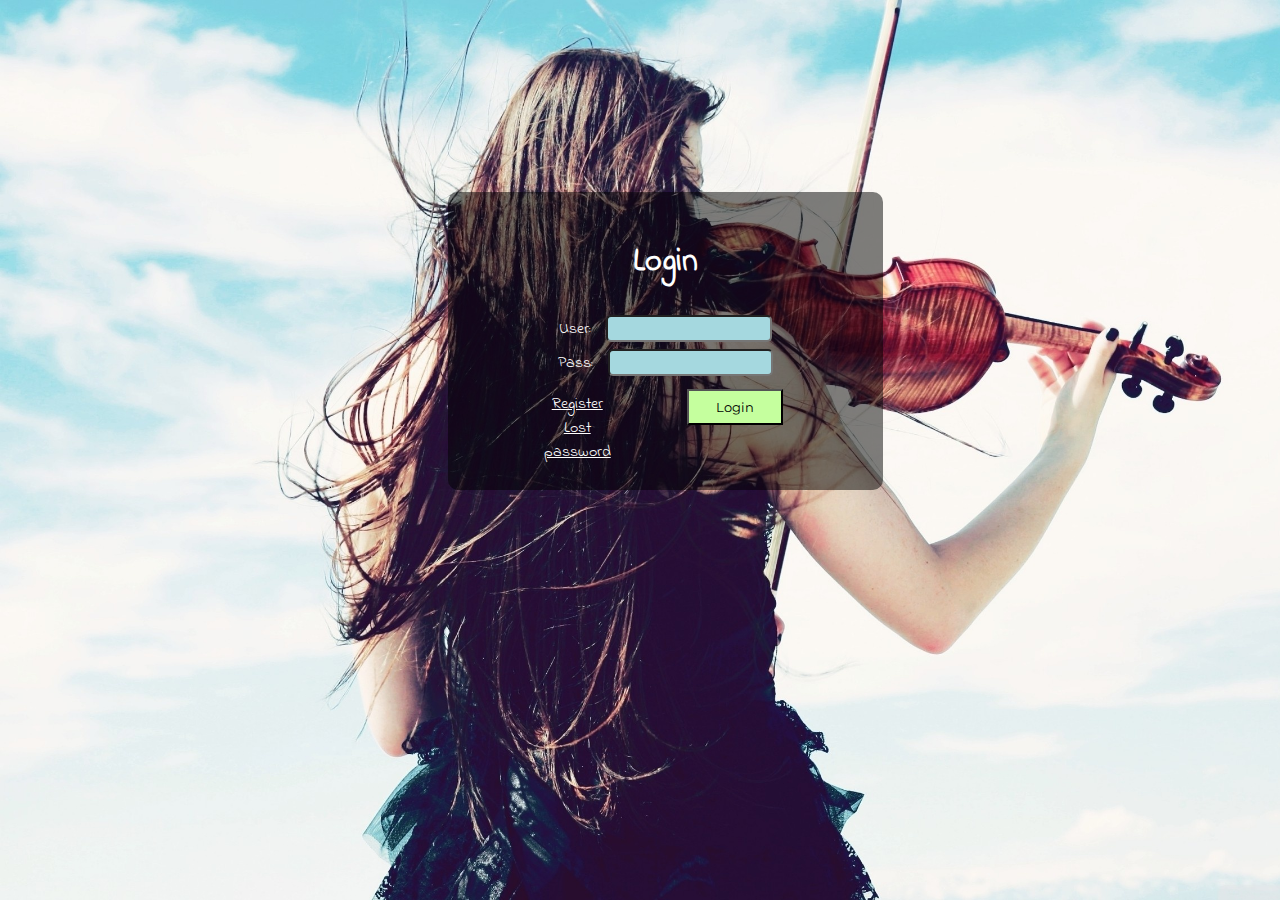
<file: index.html>
<!DOCTYPE html>

<html>

<head>
<title>Fonoteca</title>
<link rel="stylesheet" type="text/css" href="login.css">
<link href='https://fonts.googleapis.com/css?family=Montserrat|Indie+Flower' rel='stylesheet' type='text/css'>
</head>

<body>
<section id="loginpan">
<h1>Login</h1>
<form action="login.php" method="post">
<label>User:</label><input class="inp" type="text" name="user"><br>
<label id="lastlabel">Pass:</label><input class="inp" type="password" name="pass"><br>
<div class="align1">
<a href="register.html">Register</a>
<a href="#">Lost password</a>
</div>
<input class="align1" type="submit" value="Login" id="login">
</form>

</section>

</body>

</html>
</file>
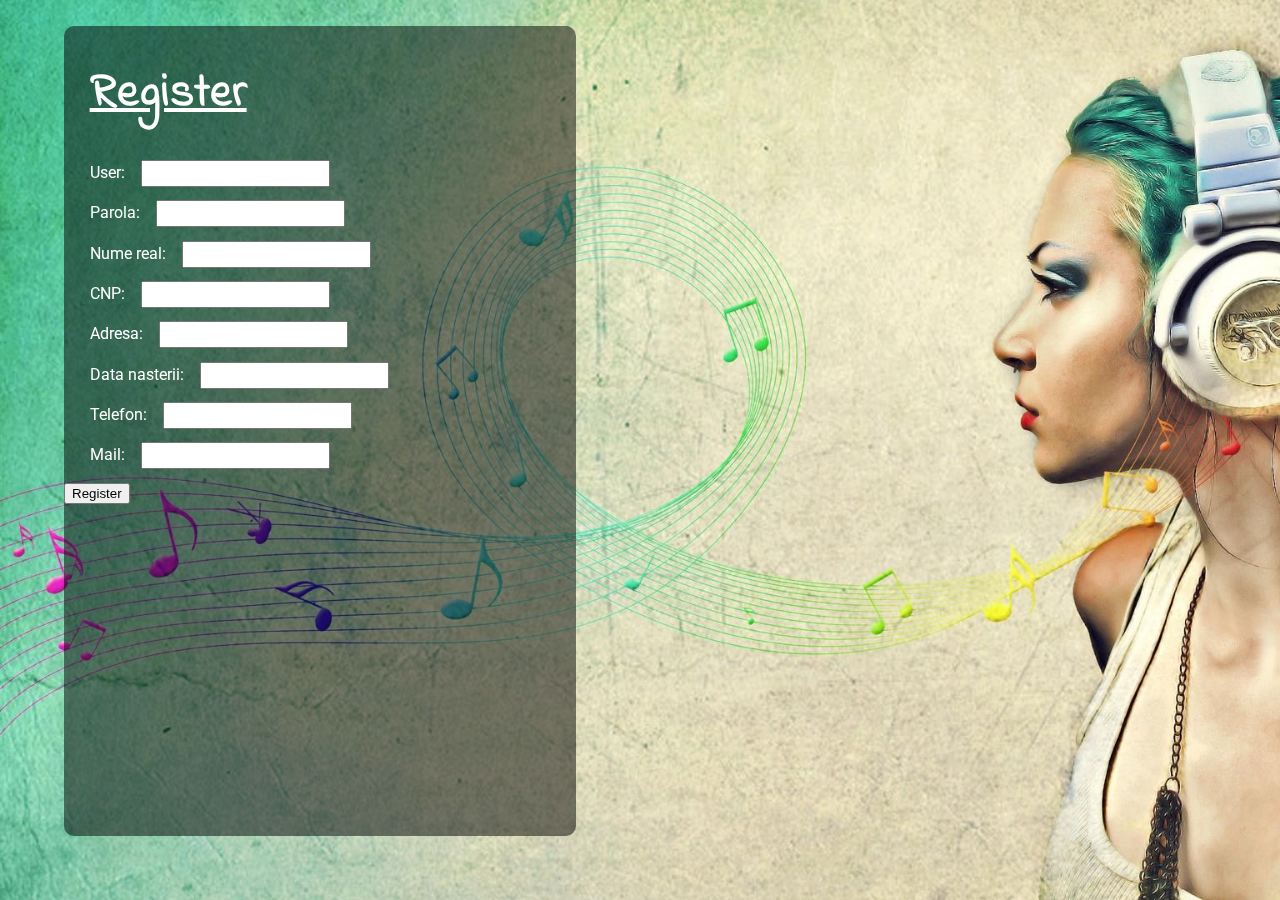
<file: register.html>
<!DOCTYPE html>

<html>

<head>
<title>Fonoteca</title>
<link rel="stylesheet" type="text/css" href="register.css">
<link href='https://fonts.googleapis.com/css?family=Indie+Flower|Roboto' rel='stylesheet' type='text/css'>
</head>

<body>
<section id="regpan">
<a href="index.html"><h1>Register</h1></a>
<form action="register.php" method="post">
<label>User:</label><input class="inp" type="text" name="user"><br>
<label>Parola:</label><input class="inp" type="password" name="pass"><br>
<label>Nume real:</label><input class="inp" type="text" name="nume"><br>
<label>CNP:</label><input class="inp" type="text" name="cnp"><br>
<label>Adresa:</label><input class="inp" type="text" name="adresa"><br>
<label>Data nasterii:</label><input class="inp" type="text" name="data"><br>
<label>Telefon:</label><input class="inp" type="text" name="phone"><br>
<label>Mail:</label><input class="inp" type="mail" name="mail"><br>
<input type="submit" value="Register" id="save">
</form>
</section>

</body>

</html>
</file>
<file: login.css>
body
	{
		background-image:url("images/background.jpg");
		background-attachment:fixed;
		background-size:cover;
		background-repeat:no-repeat;
		text-align:center;
		margin:0;
		height:100%;
	}
	
	#loginpan
	{
		background-color:rgba(0,0,0,0.5);
		border-radius:10px;
		width:30%;
		padding:2%;
		margin-left:35%;
		margin-top:15%;
		min-height:30%;
		text-align:center;
		color:white;
		font-family:"Indie Flower";
	}
	
	#loginpan label
	{
		margin-right:1em;
	}
	
	.inp
	{
		width:40%;
		padding:1%;
		border-radius:5px;
		margin-top:2%;
		background-color:#A5D8DF;
	}
	
	.align1
	{
		margin-top:1em;
		display:inline-block;
		width:25%;
		margin-left:5%;
		margin-right:10%;
	}
	
	#login
	{
		min-width:20%;
		padding:2%;
		vertical-align:top;
		background-color:#C5FF9E;
		font-family:"Montserrat";
	}
	
	#loginpan h1
	{
		text-align:center;
	}
	
	.align1 a
	{
		color:white;
		display:block;
	}
</file>
<file: register.css>
body
	{
		background-image:url("images/backgroundreg.jpg");
		background-attachment:fixed;
		background-size:cover;
		background-repeat:no-repeat;
		margin:0;
		height:100%;
		width:100%;
	}
	
	#regpan
	{
		min-width:40%;
		background-color:rgba(0,0,0,0.5);
		height:90%;
		margin-left:5%;
		margin-top:2%;
		margin-bottom:5%;
		position:fixed;
		border-radius:10px;
		font-family:"Roboto";
		text-align:left;
		color:white;
	}
	
	#regpan a
	{
		color:white;
	}
	
	#regpan a:visited
	{
		color:white;
	}
	
	#regpan h1
	{
		margin-left:5%;
		font-size:3em;
		font-family:"Indie Flower";
	}
	
	#regpan label
	{
		margin-left:5%;
		color:white;
		margin-right:1em;
	}
	
	.inp
	{
		max-width:40%;
		padding:4px;
		margin-bottom:1em;
	}
	
	.inp:focus
	{
		transition:all 1s;
		background-color:#99FFFF;
	}
	
	#regbuton
	{
		margin-left:5%;
		font-family:"Roboto";
		padding:10px;
		background-color:#FFFD9A;
	}
</file>
